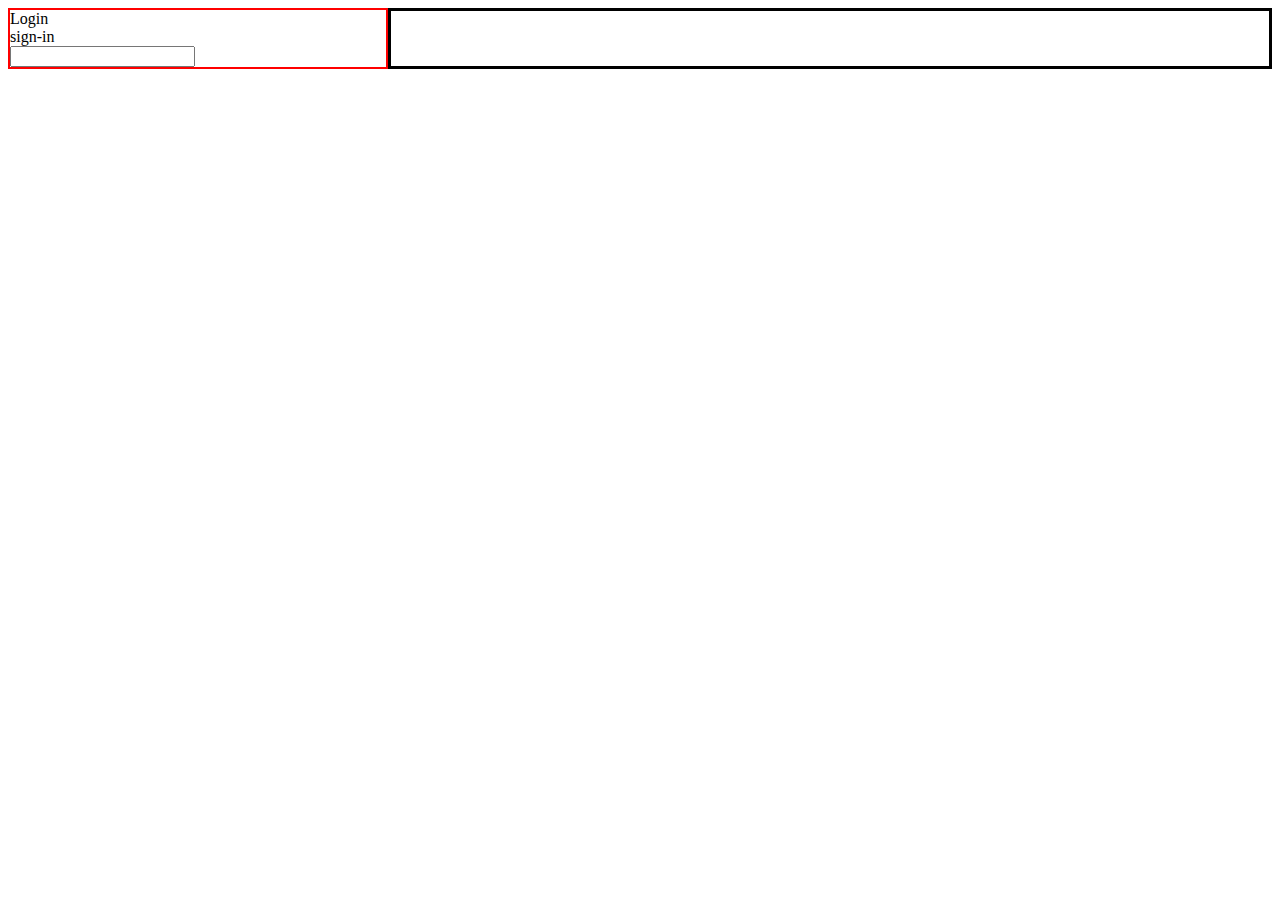
<file: U3C4 - Template/Template-U3C4/index.html>
<!DOCTYPE html>
<html lang="en">

<head>
  <meta charset="UTF-8" />
  <meta http-equiv="X-UA-Compatible" content="IE=edge" />
  <meta name="viewport" content="width=device-width, initial-scale=1.0" />
  <title>Home</title>
  <link rel="stylesheet" href="styles/main.css">

  </style>
</head>

<body>
  <div id="container">
    <div id="sidebar">
      <!--DO NOT CHANGE THIS ID's-->
      <!--Append the horizontal navbar(sidebar) here only-->

    </div>

    <div id="main">
      <!--DO NOT CHANGE THIS ID's-->
      <!--Append top headlines from india here only-->
    </div>
  </div>
</body>

</html>

<script type="module">
  import sidebar from "./components/sidebar.js"
  import { apiCall, appendArticles } from "./scripts/main.js"
  let sidebar_div = document.getElementById("sidebar")
  sidebar_div.innerHTML = sidebar()

  let images_data = await apiCall("https://shrouded-earth-23381.herokuapp.com/api/headlines/india")
  let parent = document.getElementById("main")
  console.log(images_data)
  appendArticles(images_data, parent)

  let input = document.getElementById("searchbar")
  input.addEventListener("keypress", (e) => {
    if (e.key === "Enter") {
      let term = document.getElementById("searchbar").value
      localStorage.setItem("search_term", term)
      window.location.href = "search.html"
    }
  })



</script>
</file>
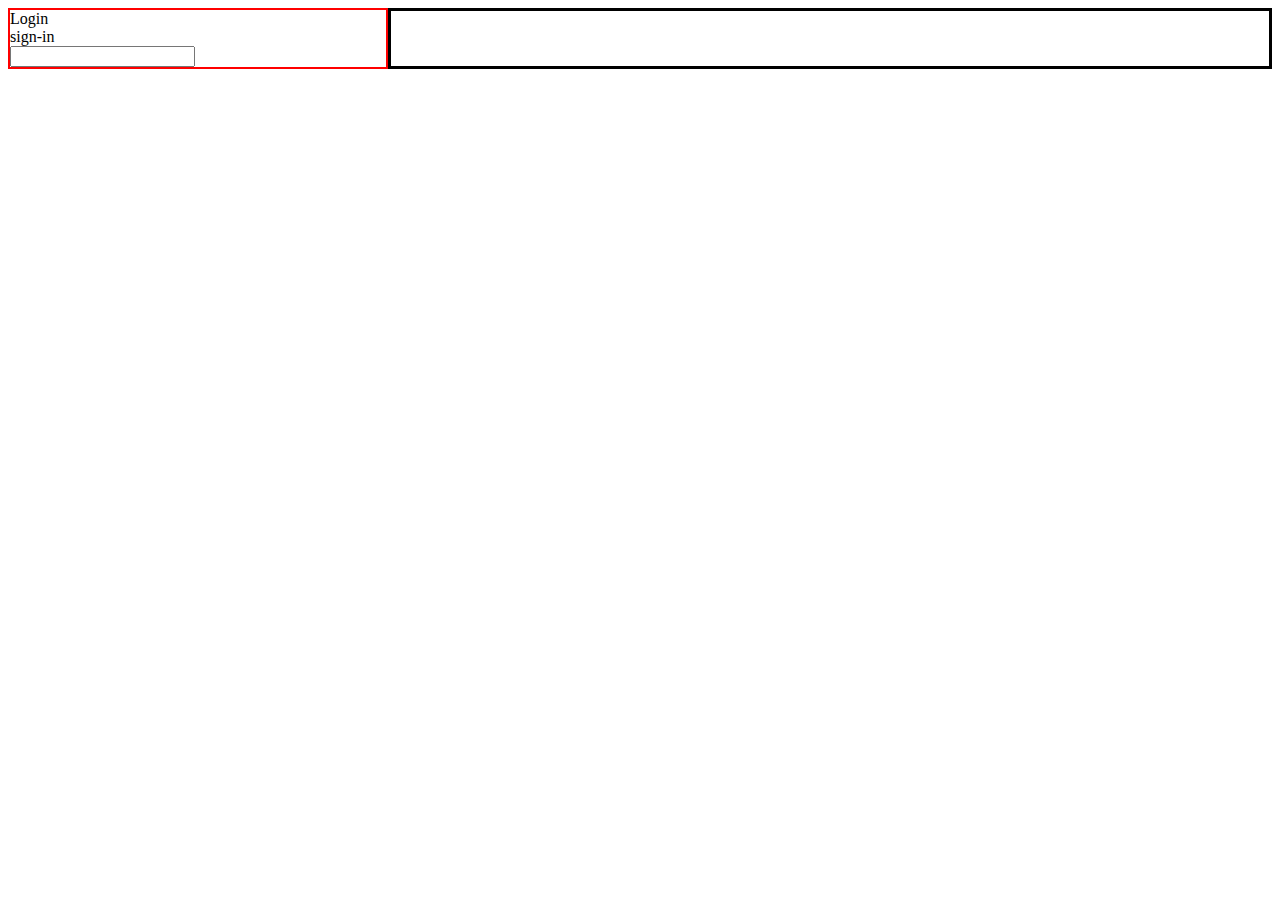
<file: U3C4 - Template/Template-U3C4/news.html>
<!DOCTYPE html>
<html lang="en">
  <head>
    <meta charset="UTF-8" />
    <meta http-equiv="X-UA-Compatible" content="IE=edge" />
    <meta name="viewport" content="width=device-width, initial-scale=1.0" />
    <title>Document</title>
    <link rel="stylesheet" href="styles/main.css">
  </head>

  <body>
    <!--DO NOT CHANGE THIS ID's-->

    <div id="container">
      <div id="sidebar">
        <!--add your sidebar component here-->
      </div>

      <div id="main">
        <!--DO NOT CHANGE THIS ID's-->
        <!--Show the clicked article in detailed format here ONLY-->
      </div>
    </div>
  </body>
</html>

<script type="module">
    import sidebar from"./components/sidebar.js"
  let sidebar_div=document.getElementById("sidebar")
  sidebar_div.innerHTML=sidebar()
  import { apiCall, appendArticles } from"./scripts/main.js"
  let box=JSON.parse(localStorage.getItem("article"))
  let parent=document.getElementById("main")
  appendArticles(box,parent)
</script>
</file>
<file: U3C4 - Template/Template-U3C4/styles/main.css>
#container{
   display: flex;
 }
 #sidebar{
   flex:3;
   border:2px solid red;
 }
 #main{
   /* display: grid;
   grid-template-columns: repeat(2,10%); */
   grid-gap:10px;
   flex:7;
   border:3px solid black;
 }
 #main>div{
   border:2px solid red;
 }
</file>
